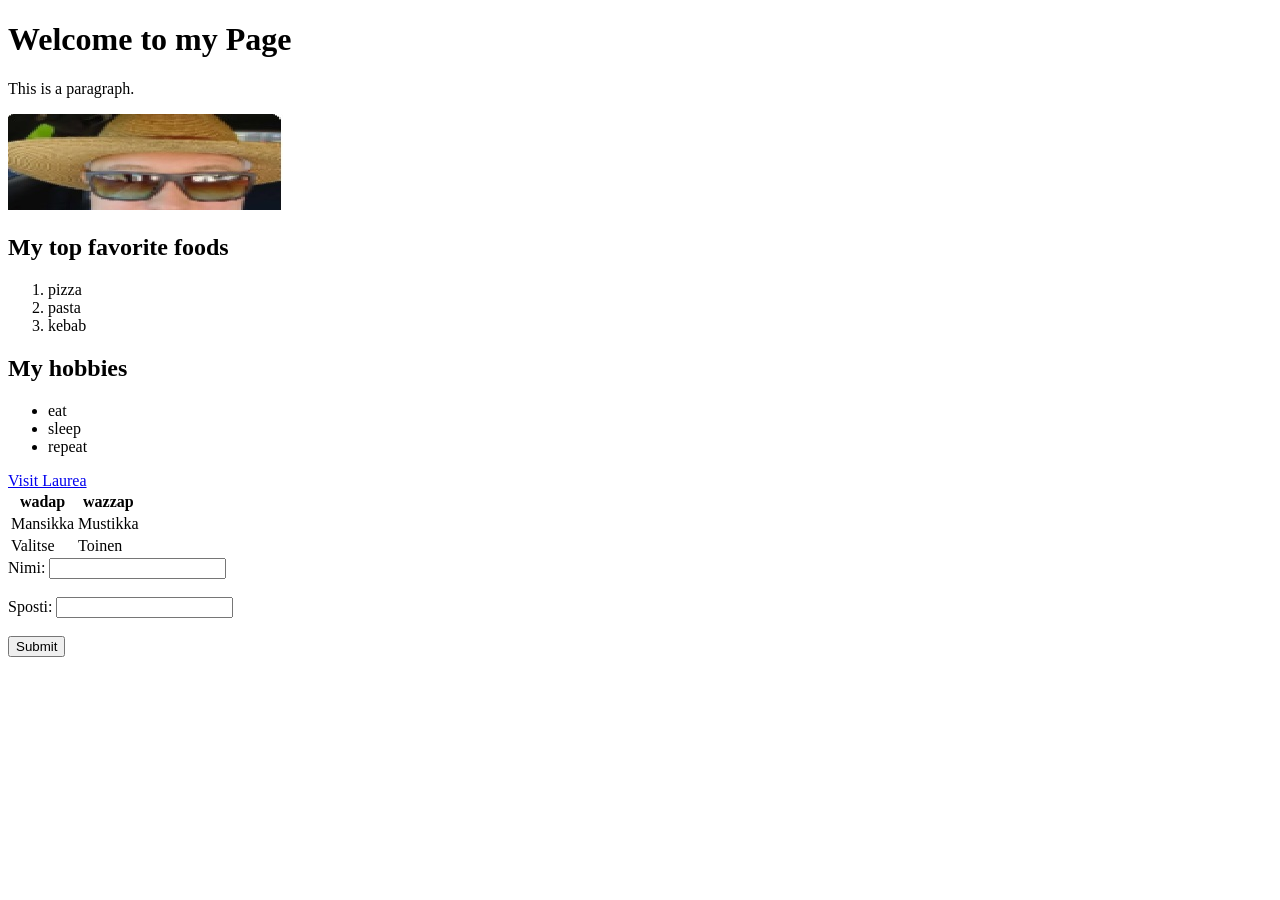
<file: ws_01/index.html>
<!DOCTYPE html>
    <html>
    <head>
        <title>My First HTML Page</title>
    </head>
    <body>
        <h1>Welcome to my Page</h1>
        <p>This is a paragraph.</p>
        <img src="kuvass.jpg" alt="Description of image">

        <h2>My top favorite foods</h2>
    <ol>
        <li>pizza</li>
        <li>pasta</li>
        <li>kebab</li>
    </ol>
    
    <h2>My hobbies</h2>
    <ul>
        <li>eat</li>
        <li>sleep</li>
        <li>repeat</li>
    </ul>
    <a href="https://www.laurea.fi">Visit Laurea</a>

    <table>
    <tr>
        <th>wadap</th>
        <th>wazzap</th>
    </tr>
    <tr>
        <td>Mansikka</td>
        <td>Mustikka</td>
    </tr>
    <tr>
        <td>Valitse</td>
        <td>Toinen</td>
    </tr>
    </table>

    <form>
    <label for="name">Nimi:</label>
    <input type="text" id="name" name="name"><br><br>
    <label for="email">Sposti:</label>
    <input type="email" id="email" name="email"><br><br>
    <input type="submit" value="Submit">
    </form>



    </body>
    </html>
</file>
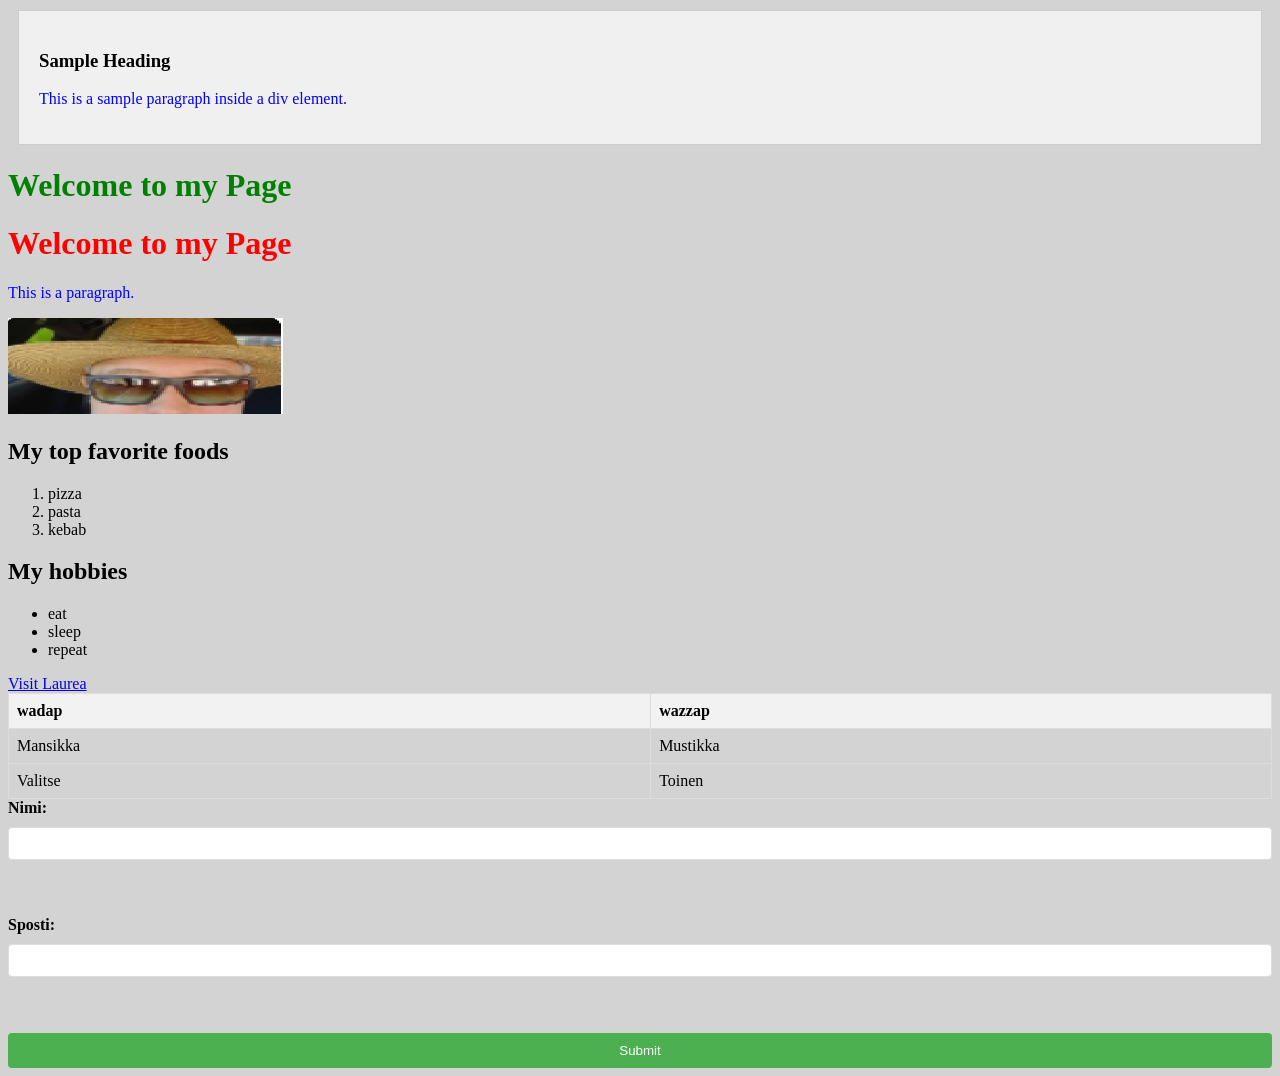
<file: ws_02/index.html>
<!DOCTYPE html>
    <html>
    <head>

     
        <title>My First HTML Page</title>

        <style>
    h1 {
      color: green;
    }
    </style>
    <link rel="stylesheet" href="styles.css">
    </head>
    
    <body>

        <div class="content-box">
  <h3>Sample Heading</h3>
  <p>This is a sample paragraph inside a div element.</p>
</div>  
    
        <h1>Welcome to my Page</h1>
        <h1 style="color: red;">Welcome to my Page</h1>
        <p>This is a paragraph.</p>
        <img src="kuvass.jpg" alt="Description of image">

        <h2>My top favorite foods</h2>
    <ol>
        <li>pizza</li>
        <li>pasta</li>
        <li>kebab</li>
    </ol>
    
    <h2>My hobbies</h2>
    <ul>
        <li>eat</li>
        <li>sleep</li>
        <li>repeat</li>
    </ul>
    <a href="https://www.laurea.fi">Visit Laurea</a>

    <table>
    <tr>
        <th>wadap</th>
        <th>wazzap</th>
    </tr>
    <tr>
        <td>Mansikka</td>
        <td>Mustikka</td>
    </tr>
    <tr>
        <td>Valitse</td>
        <td>Toinen</td>
    </tr>
    </table>

    <form>
    <label for="name">Nimi:</label>
    <input type="text" id="name" name="name"><br><br>
    <label for="email">Sposti:</label>
    <input type="email" id="email" name="email"><br><br>
    <input type="submit" value="Submit">
    </form>



    </body>
    </html>
</file>
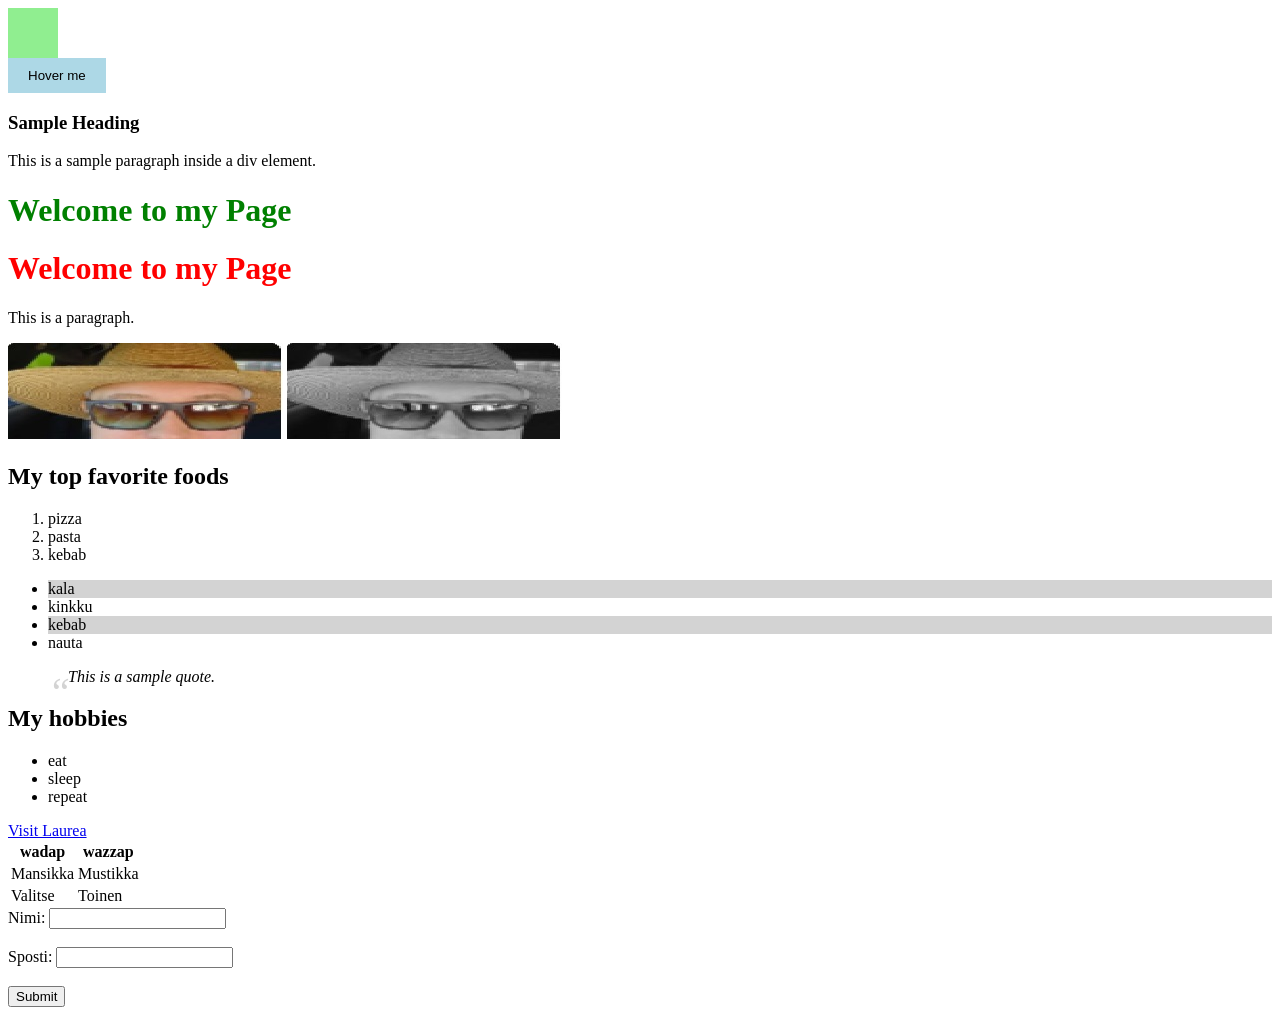
<file: ws_03/index.html>
<!DOCTYPE html>
    <html>
    <head>

     
        <title>My First HTML Page</title>

        <style>
    h1 {
      color: green;
    }
    </style>
    <link rel="stylesheet" href="styles.css">
    </head>
    
    <body>

        <div class="animation-box"></div>

        <button class="transition-button">Hover me</button>

        <div class="content-box">
  <h3>Sample Heading</h3>
  <p>This is a sample paragraph inside a div element.</p>
</div>  
    
        <h1>Welcome to my Page</h1>
        <h1 style="color: red;">Welcome to my Page</h1>
        <p>This is a paragraph.</p>
        <img src="kuvass.jpg" alt="Description of image">

        <img src="kuvass.jpg" alt="Sample Image" class="filter-image">
        <h2>My top favorite foods</h2>
    <ol>
        <li>pizza</li>
        <li>pasta</li>
        <li>kebab</li>
    </ol>

    <ul class="pseudo-list">
        <li>kala</li>
        <li>kinkku</li>
        <li>kebab</li>
        <li>nauta</li>
      </ul>

      <blockquote class="quote">
        This is a sample quote.
      </blockquote>
    
    <h2>My hobbies</h2>
    <ul>
        <li>eat</li>
        <li>sleep</li>
        <li>repeat</li>
    </ul>
    <a href="https://www.laurea.fi">Visit Laurea</a>

    <table>
    <tr>
        <th>wadap</th>
        <th>wazzap</th>
    </tr>
    <tr>
        <td>Mansikka</td>
        <td>Mustikka</td>
    </tr>
    <tr>
        <td>Valitse</td>
        <td>Toinen</td>
    </tr>
    </table>

    <form>
    <label for="name">Nimi:</label>
    <input type="text" id="name" name="name"><br><br>
    <label for="email">Sposti:</label>
    <input type="email" id="email" name="email"><br><br>
    <input type="submit" value="Submit">
    </form>



    </body>
    </html>
</file>
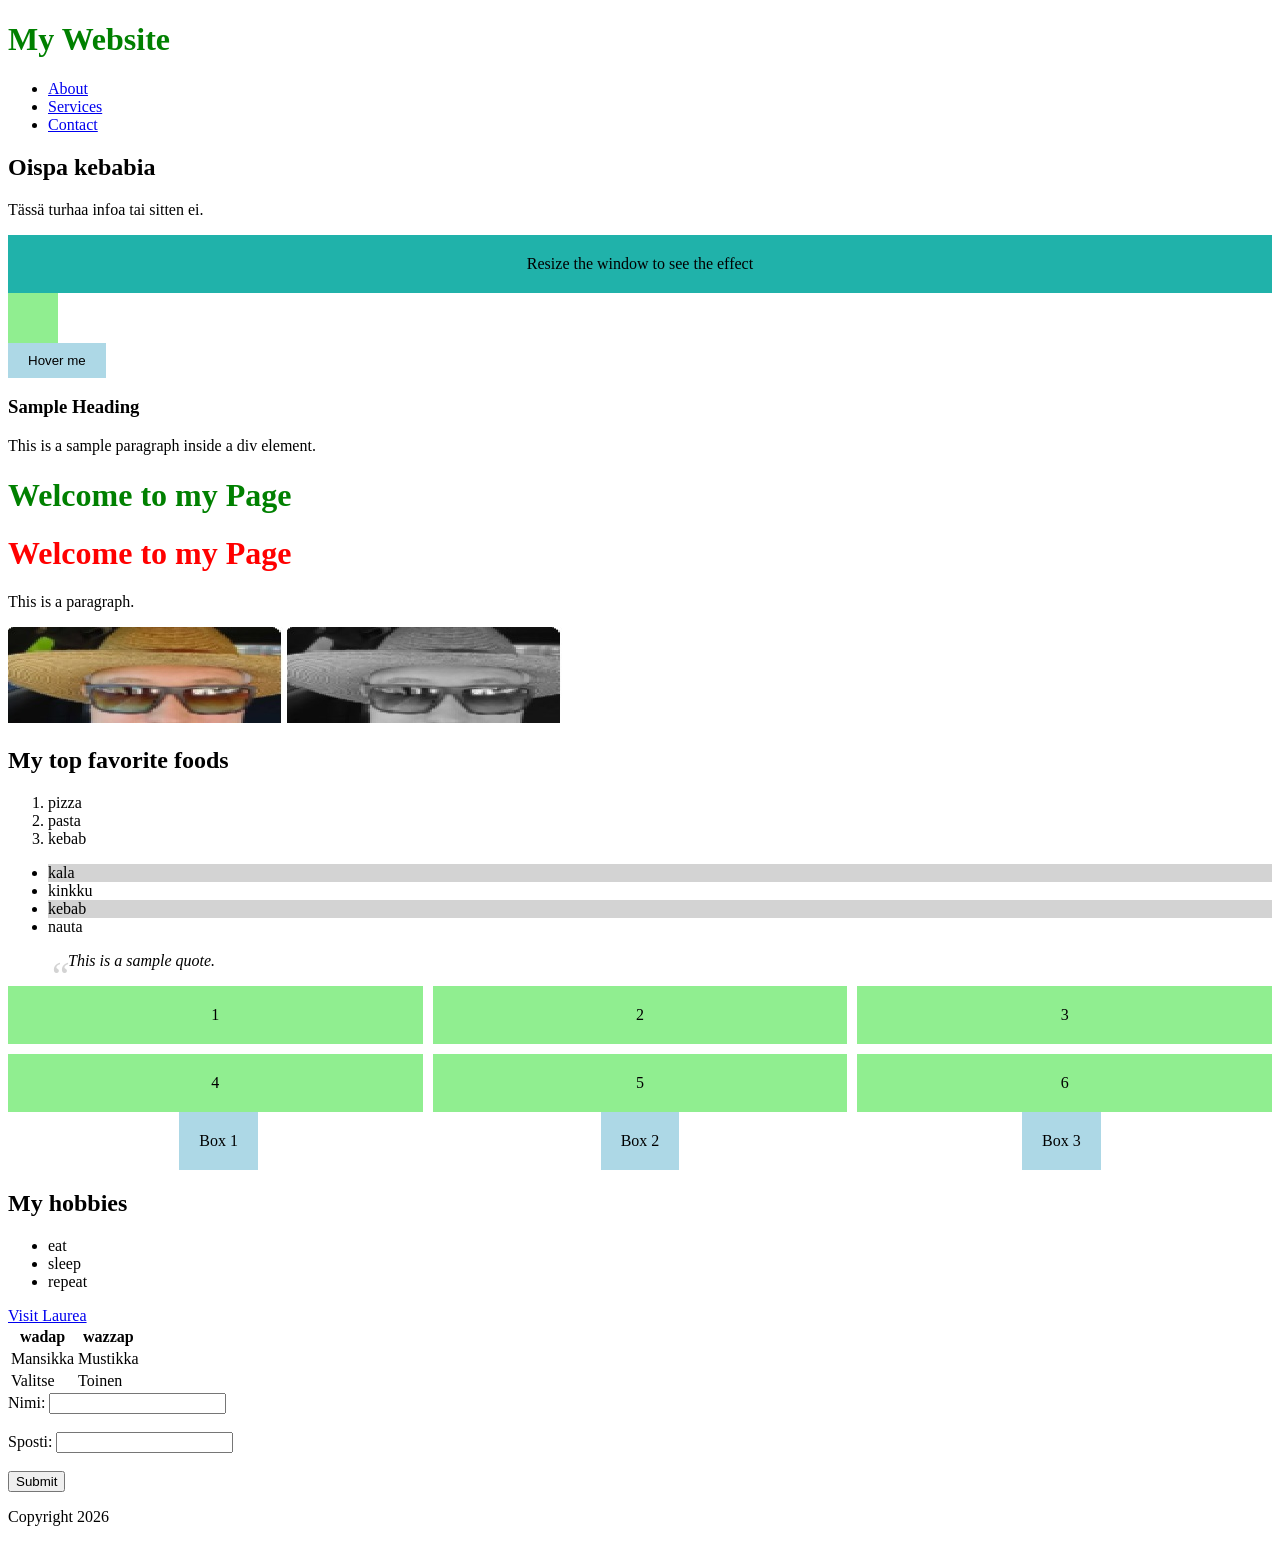
<file: ws_04/index.html>
<!DOCTYPE html>
    <html>

<header>
  <h1>My Website</h1>
  <nav>
    <ul>
      <li><a href="#about">About</a></li>
      <li><a href="#services">Services</a></li>
      <li><a href="#contact">Contact</a></li>
    </ul>
  </nav>
</header>


    
    <head>

     
        <title>My First HTML Page</title>

        <style>
    h1 {
      color: green;
    }
    </style>
    <link rel="stylesheet" href="styles.css">
    </head>
    
    <body>

        

        <main>
  <section id="about">
    <h2>Oispa kebabia</h2>
    <p>Tässä turhaa infoa tai sitten ei.</p>
  </section>
</main>

<div class="responsive-box">Resize the window to see the effect</div>

        <div class="animation-box"></div>

        <button class="transition-button">Hover me</button>

        <div class="content-box">
  <h3>Sample Heading</h3>
  <p>This is a sample paragraph inside a div element.</p>
</div>  
    
        <h1>Welcome to my Page</h1>
        <h1 style="color: red;">Welcome to my Page</h1>
        <p>This is a paragraph.</p>
        <img src="kuvass.jpg" alt="Description of image">

        <img src="kuvass.jpg" alt="Sample Image" class="filter-image">
        <h2>My top favorite foods</h2>
    <ol>
        <li>pizza</li>
        <li>pasta</li>
        <li>kebab</li>
    </ol>

    <ul class="pseudo-list">
        <li>kala</li>
        <li>kinkku</li>
        <li>kebab</li>
        <li>nauta</li>
      </ul>

      <blockquote class="quote">
        This is a sample quote.
      </blockquote>

      <div class="grid-container">
  <div class="grid-item">1</div>
  <div class="grid-item">2</div>
  <div class="grid-item">3</div>
  <div class="grid-item">4</div>
  <div class="grid-item">5</div>
  <div class="grid-item">6</div>
</div>


<div class="flex-container">
  <div class="box">Box 1</div>
  <div class="box">Box 2</div>
  <div class="box">Box 3</div>
</div>

    
    <h2>My hobbies</h2>
    <ul>
        <li>eat</li>
        <li>sleep</li>
        <li>repeat</li>
    </ul>
    <a href="https://www.laurea.fi">Visit Laurea</a>

    <table>
    <tr>
        <th>wadap</th>
        <th>wazzap</th>
    </tr>
    <tr>
        <td>Mansikka</td>
        <td>Mustikka</td>
    </tr>
    <tr>
        <td>Valitse</td>
        <td>Toinen</td>
    </tr>
    </table>

    <form>
    <label for="name">Nimi:</label>
    <input type="text" id="name" name="name"><br><br>
    <label for="email">Sposti:</label>
    <input type="email" id="email" name="email"><br><br>
    <input type="submit" value="Submit">
    </form>

    <footer>
  <p>Copyright 2026</p>
</footer>



    </body>
    </html>
</file>
<file: ws_02/styles.css>
p {
      color: blue;
    }
    
    body {
      background-color: lightgray;
    }
    
    h1 {
      font-size: 2em;
    }

    .content-box {
  padding: 20px;
  margin: 10px;
  background-color: #f0f0f0;
  border: 1px solid #ccc;
}
table {
      width: 100%;
      border-collapse: collapse;
    }
    
    th, td {
      border: 1px solid #ddd;
      padding: 8px;
      text-align: left;
    }
    
    th {
      background-color: #f2f2f2;
    }
    
    form {
      display: flex;
      flex-direction: column;
      gap: 10px;
    }
    
    label {
      font-weight: bold;
    }
    
    input[type="text"], input[type="email"] {
      padding: 8px;
      border: 1px solid #ddd;
      border-radius: 4px;
    }
    
    input[type="submit"] {
      background-color: #4CAF50;
      color: white;
      padding: 10px;
      border: none;
      border-radius: 4px;
      cursor: pointer;
    }
    
    input[type="submit"]:hover {
      background-color: #45a049;
    }
</file>
<file: ws_03/styles.css>
.transition-button {
        background-color: lightblue;
        padding: 10px 20px;
        border: none;
        cursor: pointer;
        transition: background-color 0.3s ease;
      }
      
      .transition-button:hover {
        background-color: lightcoral;
      }
      .animation-box {
        width: 50px;
        height: 50px;
        background-color: lightgreen;
        position: relative;
        animation: move 2s infinite alternate;
      }
      
      @keyframes move {
        from {
          left: 0;
        }
        to {
          left: 100px;
        }
      }

      .pseudo-list li:nth-child(odd) {
        background-color: lightgray;
      }
      
      .pseudo-list li:nth-child(even) {
        background-color: white;
      }

      .filter-image {
        filter: grayscale(100%);
        transition: filter 0.3s ease;
      }
      
      .filter-image:hover {
        filter: grayscale(0%);
      }

      .quote {
        position: relative;
        padding-left: 20px;
        font-style: italic;
      }
      
      .quote::before {
        content: '“';
        font-size: 40px;
        position: absolute;
        left: 0;
        top: 0;
        color: lightgray;
      }
</file>
<file: ws_04/styles.css>
.transition-button {
        background-color: lightblue;
        padding: 10px 20px;
        border: none;
        cursor: pointer;
        transition: background-color 0.3s ease;
      }
      
      .transition-button:hover {
        background-color: rgb(158, 126, 126);
      }
      .animation-box {
        width: 50px;
        height: 50px;
        background-color: lightgreen;
        position: relative;
        animation: move 2s infinite alternate;
      }

      .grid-container {
  display: grid;
  grid-template-columns: repeat(3, 1fr);
  grid-gap: 10px;
}

.grid-item {
  background-color: lightgreen;
  padding: 20px;
  text-align: center;
}

      
      @keyframes move {
        from {
          left: 0;
        }
        to {
          left: 100px;
        }
      }

      .pseudo-list li:nth-child(odd) {
        background-color: lightgray;
      }
      
      .pseudo-list li:nth-child(even) {
        background-color: white;
      }

      .filter-image {
        filter: grayscale(100%);
        transition: filter 0.3s ease;
      }
      
      .filter-image:hover {
        filter: grayscale(0%);
      }

      .quote {
        position: relative;
        padding-left: 20px;
        font-style: italic;
      }
      
      .quote::before {
        content: '“';
        font-size: 40px;
        position: absolute;
        left: 0;
        top: 0;
        color: lightgray;
      }

      .flex-container {
  display: flex;
  justify-content: space-around;
  align-items: center;
}

.box {
  background-color: lightblue;
  padding: 20px;
  text-align: center;
}


.responsive-box {
  padding: 20px;
  text-align: center;
}

@media (max-width: 600px) {
  .responsive-box {
    background-color: lightcoral;
  }
}

@media (min-width: 601px) {
  .responsive-box {
    background-color: lightseagreen;
  }
}
</file>
